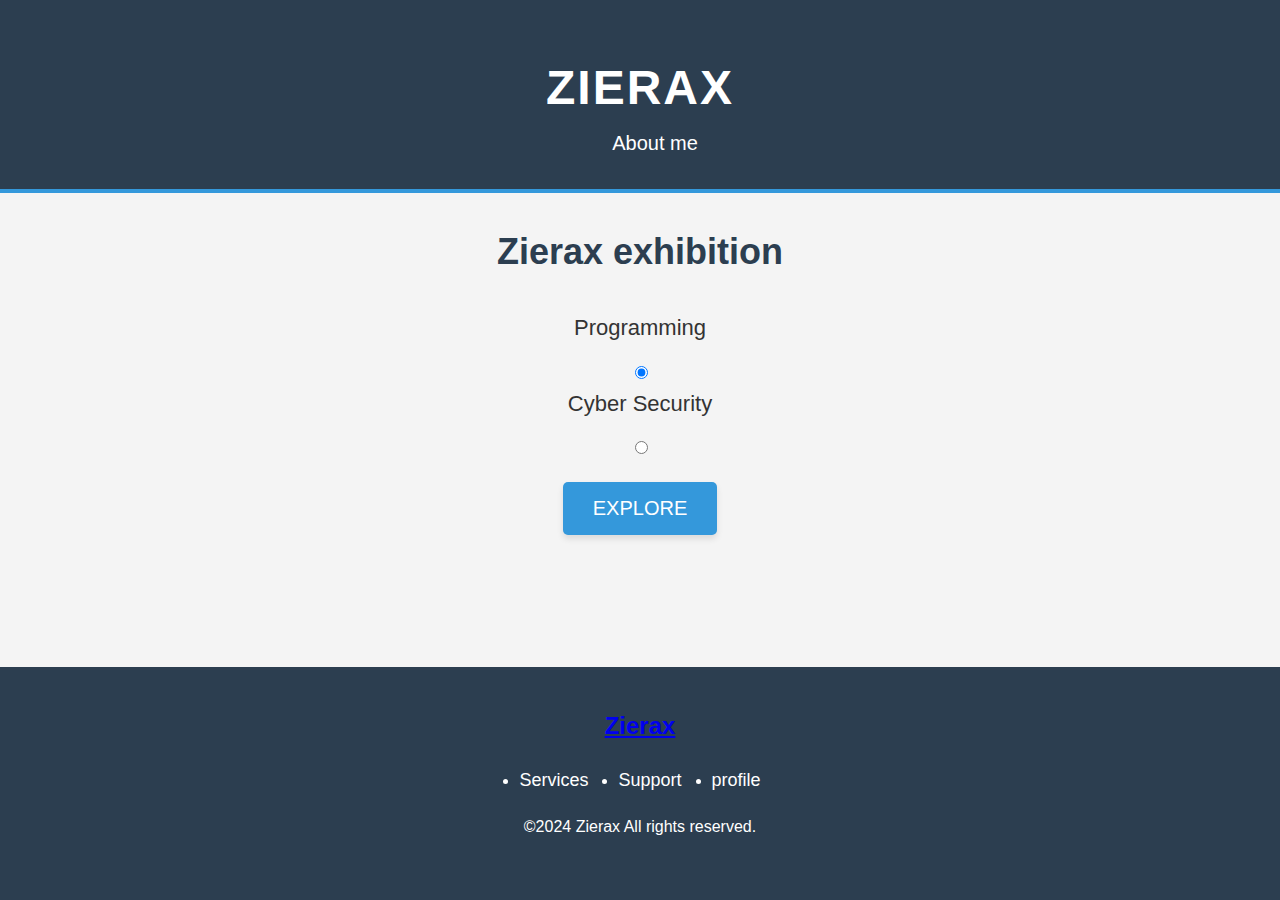
<file: Zierax store/index.html>
<!DOCTYPE html>
<html lang="en">
<head>
  <meta charset="UTF-8">
  <meta name="viewport" content="width=device-width, initial-scale=1.0">
  <title>Zierax</title>
  <link id="icon" rel="shortcut icon" href="images/favicon.ico" type="image/x-icon">


  <link rel="stylesheet" href="css/styles.css">
</head>
<body>
  <header>
    <nav class="navbar">
      <div class="container">
        <div class="brand">
          <h1>Zierax</h1>
        </div>
        <ul class="nav-links">
          <li><a href="https://github.com/Zierax">About me</a></li>       
        </ul>
      </div>
    </nav>
  </header>

  <main>
    <section id="services" class="section services">
      <div class="container">
        <h2>Zierax exhibition</h2>
        <form id="process-form">
          <label for="programming">Programming</label>
          <input type="radio" name="service" id="programming" value="Programming" checked>
          <br>
          <label for="cyber_security">Cyber Security</label>
          <input type="radio" name="service" id="cyber_security" value="Cyber security">
          <br>
          <button type="submit" id="process-button" id = "button">Explore</button>
        </form>
      </div>



  <footer>
    <div class="container">
      <div class="footer-content">
        <div class="footer-brand">
          <h1><a href="https://github.com/Zierax" target="_blank">Zierax</a><h1>

        </div>
        <div class="footer-links">
          <ul>
            <li><a href="store/services.html" id = "button">Services</a></li>
            <li><a href="store/support.html" id = "button">Support</a></li>
            <li><a href="store/team.html" id = "button">profile</a></li>
          </ul>
        </div>
      </div>
      <p>&copy;2024 Zierax All rights reserved.</p>
    </div>
  </footer>
  <script src="js/script.js"></script>
</body>
</html>
</file>
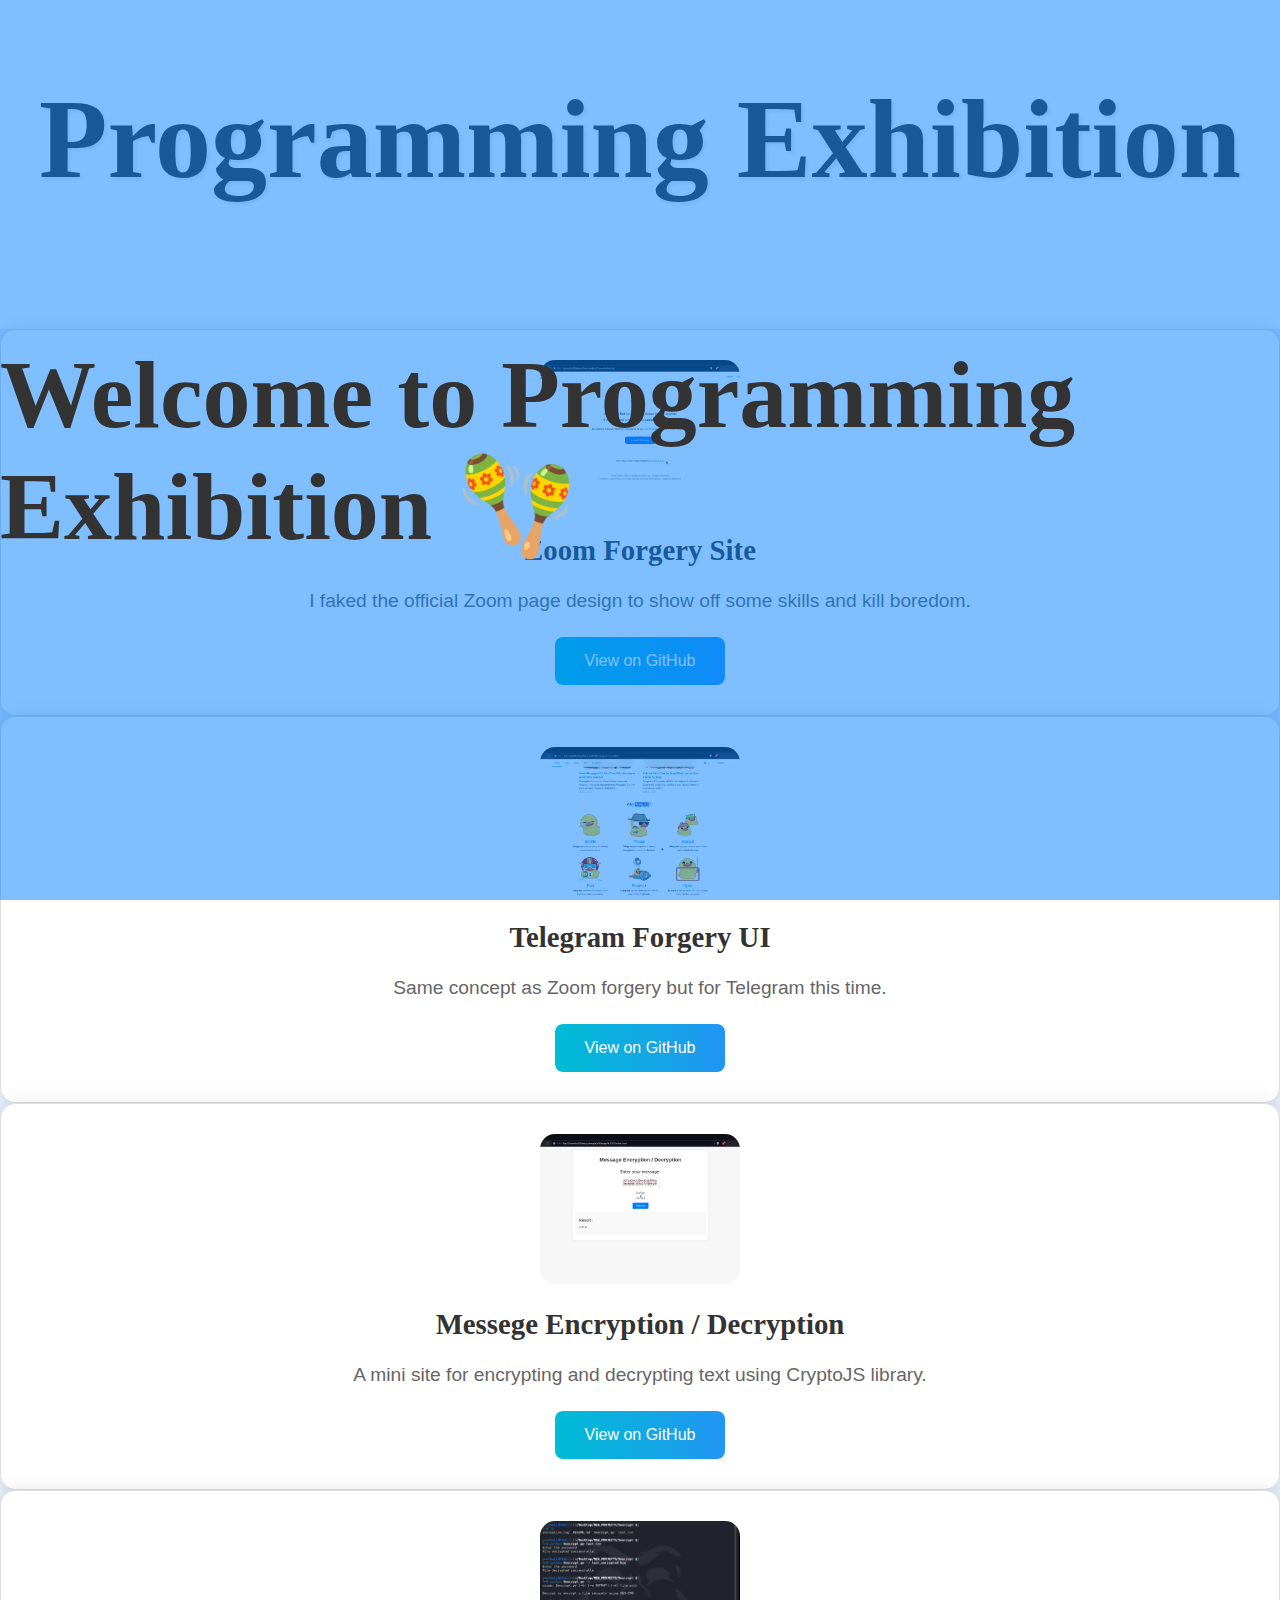
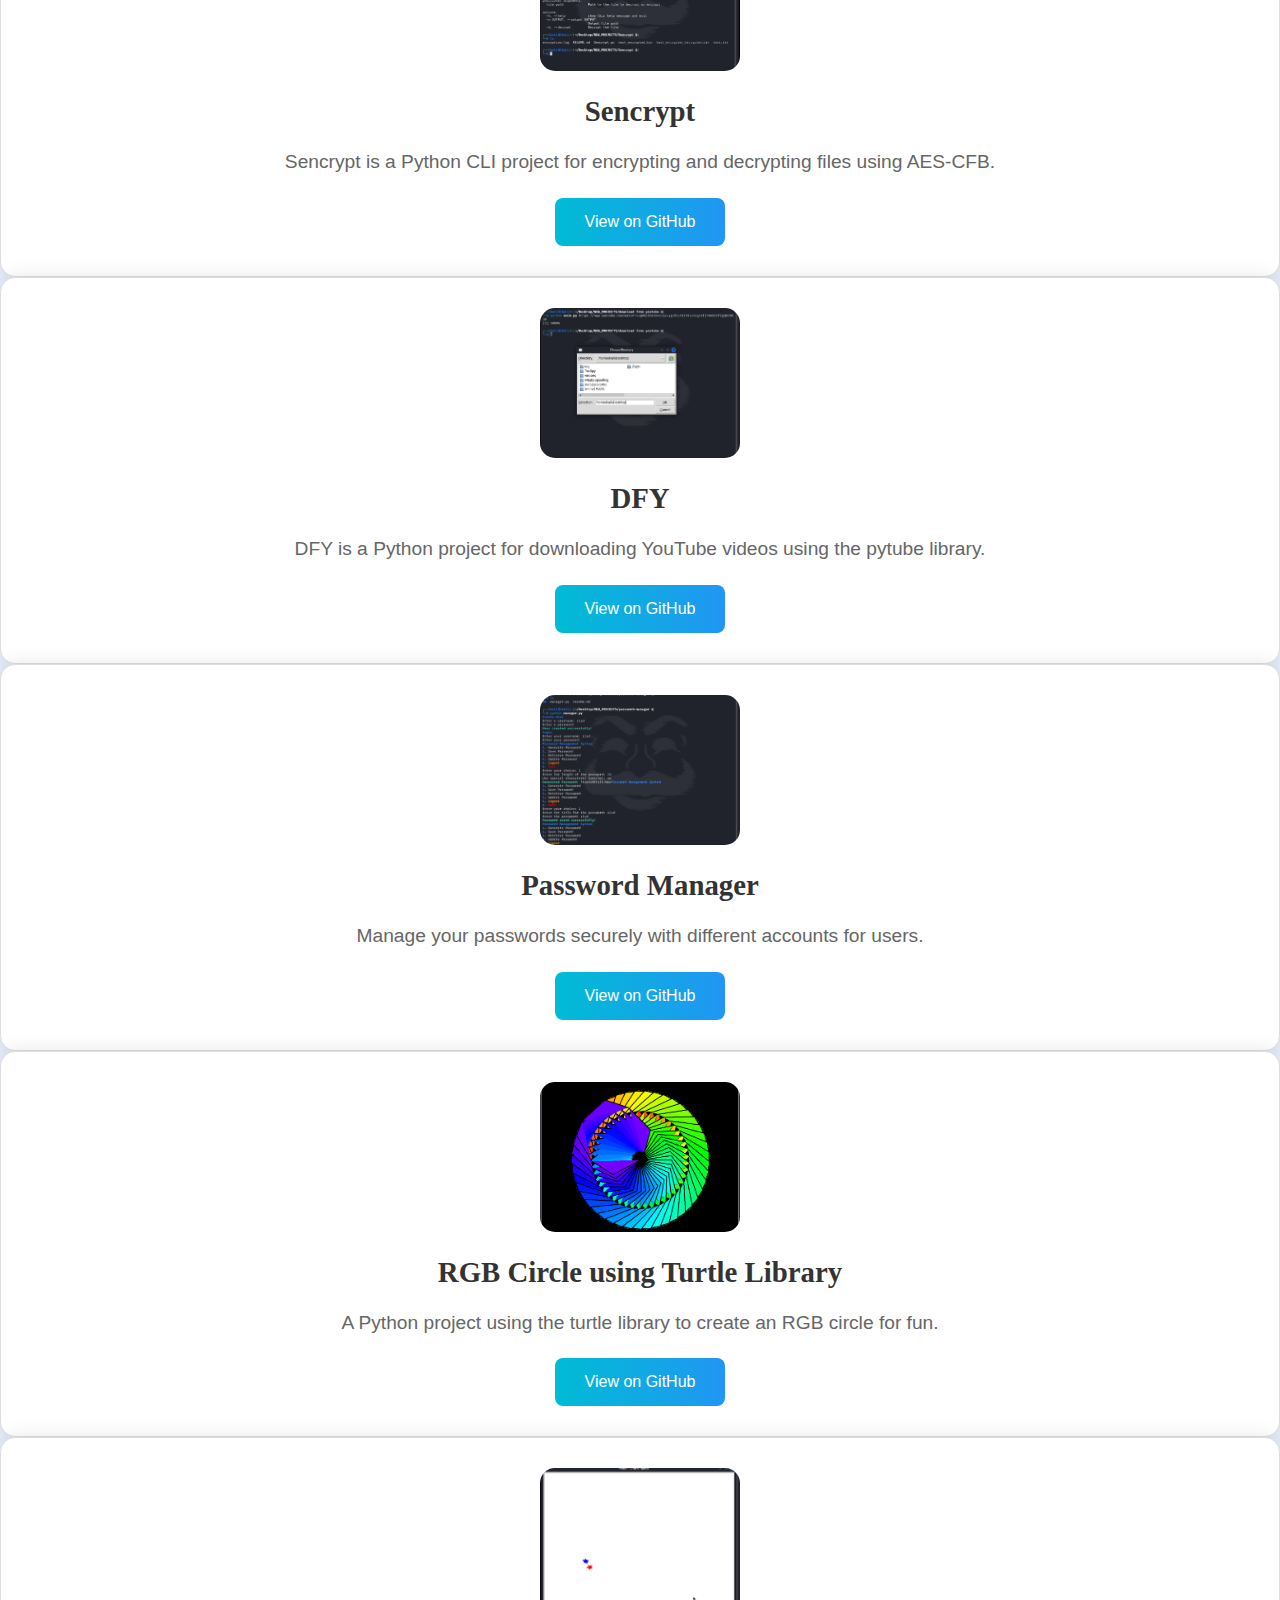
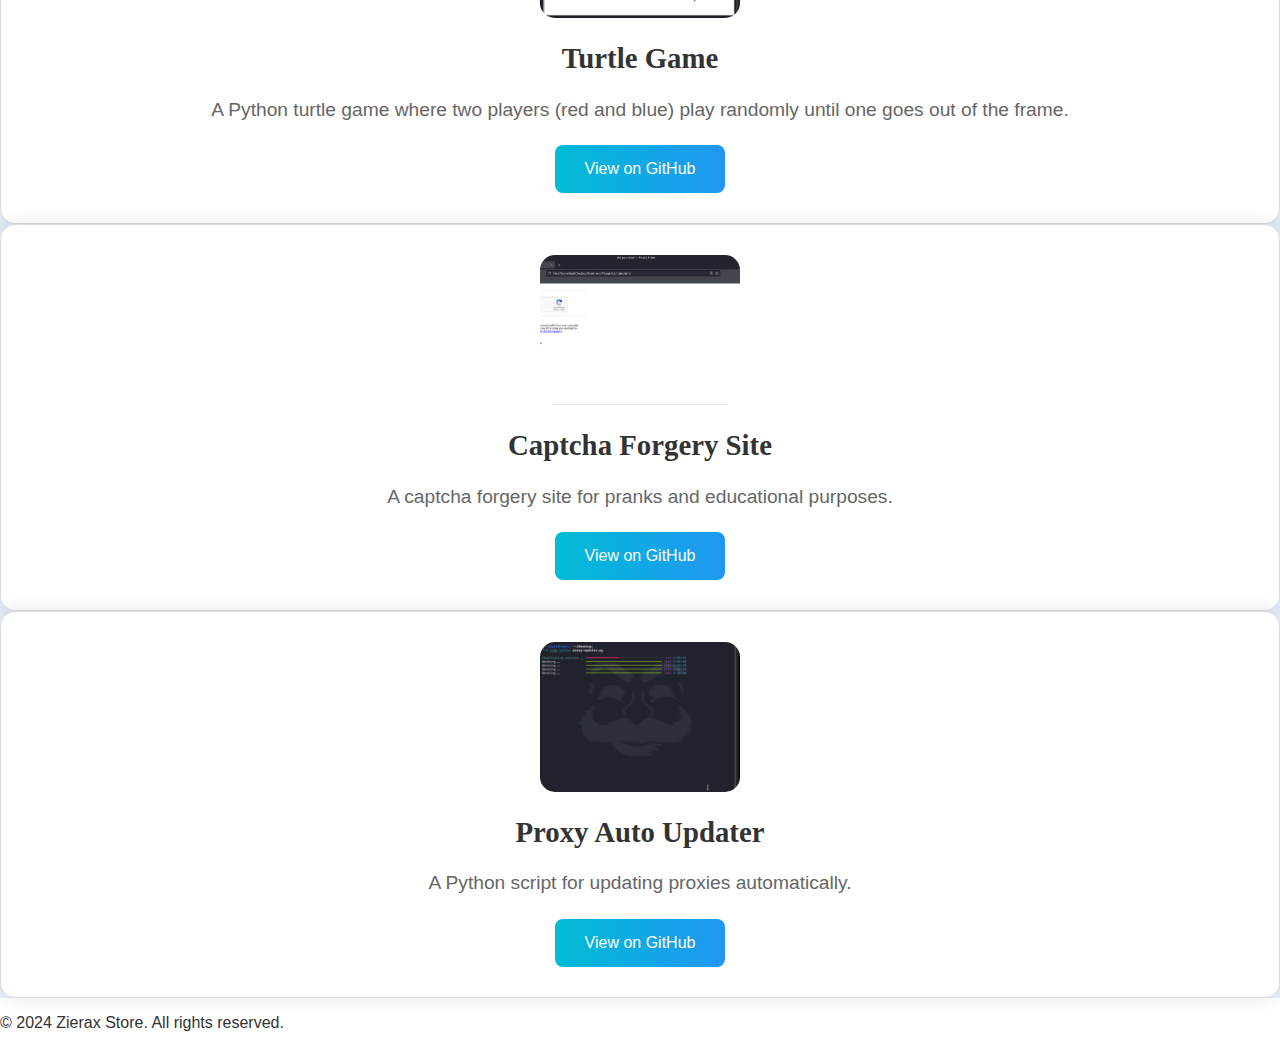
<file: Zierax store/store/programming.html>
<!DOCTYPE html>
<html lang="en">
<head>
  <meta charset="UTF-8">
  <meta name="viewport" content="width=device-width, initial-scale=1.0">
  <title>Programming Exhibition</title>
  <link rel="stylesheet" href="../store/css/pstyle.css">
</head>
<body>
  <div class="welcome-screen">
    <h1>Welcome to Programming Exhibition 🪇</h1>
  </div>
  <header>
    <div class="centered-heading"> <h1>Programming Exhibition</h1> </div>
  </header>
  
  <main>
    <section class="grid-container">
      <!-- Product 1 -->
      <div class="grid-item">
        <img src="images/image1.png" alt="zoom forgery ui">
        <h3>Zoom Forgery Site</h3>
        <p>I faked the official Zoom page design to show off some skills and kill boredom.</p>
        <a href="https://github.com/Zierax/zoom-forgery-site" target="_blank">View on GitHub</a>
      </div>

      <!-- Product 2 -->
      <div class="grid-item">
        <img src="images/image2.png" alt="telegram forgery ui">
        <h3>Telegram Forgery UI</h3>
        <p>Same concept as Zoom forgery but for Telegram this time.</p>
        <a href="https://github.com/Zierax/telegram-forgery-site" target="_blank">View on GitHub</a>
      </div>

      <!-- Product 3 -->
      <div class="grid-item">
        <img src="images/image3.png" alt="messege encryption / decryption">
        <h3>Messege Encryption / Decryption</h3>
        <p>A mini site for encrypting and decrypting text using CryptoJS library.</p>
        <a href="https://github.com/Zierax/Message-Encryption-Decryption" target="_blank">View on GitHub</a>
      </div>

      <!-- Product 4 -->
      <div class="grid-item">
        <img src="images/Sencrypt.png" alt="Sencrypt">
        <h3>Sencrypt</h3>
        <p>Sencrypt is a Python CLI project for encrypting and decrypting files using AES-CFB.</p>
        <a href="https://github.com/Zierax/Sencrypt" target="_blank">View on GitHub</a>
      </div>

      <!-- Product 5 -->
      <div class="grid-item">
        <img src="images/DFY.png" alt="DFY">
        <h3>DFY</h3>
        <p>DFY is a Python project for downloading YouTube videos using the pytube library.</p>
        <a href="https://github.com/Zierax/DFY" target="_blank">View on GitHub</a>
      </div>

      <!-- Product 6 -->
      <div class="grid-item">
        <img src="images/passm.png" alt="password manager">
        <h3>Password Manager</h3>
        <p>Manage your passwords securely with different accounts for users.</p>
        <a href="https://github.com/Zierax/password-manager" target="_blank">View on GitHub</a>
      </div>

      <!-- Product 7 -->
      <div class="grid-item">
        <img src="images/RT.png" alt="RGB turtle">
        <h3>RGB Circle using Turtle Library</h3>
        <p>A Python project using the turtle library to create an RGB circle for fun.</p>
        <a href="https://github.com/Zierax/python-turtle-projects/blob/main/Rgb%20circle.py" target="_blank">View on GitHub</a>
      </div>

      <!-- Product 8 -->
      <div class="grid-item">
        <img src="images/TG.png" alt="turtle game">
        <h3>Turtle Game</h3>
        <p>A Python turtle game where two players (red and blue) play randomly until one goes out of the frame.</p>
        <a href="https://github.com/Zierax/python-turtle-projects/blob/main/turtle%20game.py" target="_blank">View on GitHub</a>
      </div>

      <!-- Product 9 -->
      <div class="grid-item">
        <img src="images/captcah.png" alt="captcha">
        <h3>Captcha Forgery Site</h3>
        <p>A captcha forgery site for pranks and educational purposes.</p>
        <a href="https://github.com/Zierax/captcha-forgery-site" target="_blank">View on GitHub</a>
      </div>

      <!-- Product 10 -->
      <div class="grid-item">
        <img src="images/pu.png" alt="proxy-updater">
        <h3>Proxy Auto Updater</h3>
        <p>A Python script for updating proxies automatically.</p>
        <a href="https://github.com/Zierax/proxy-auto-updater" target="_blank">View on GitHub</a>
      </div>

    </section>
  </main>

  <footer>
    <p>&copy; 2024 Zierax Store. All rights reserved.</p>
  </footer>

  <script src="js/pscript.js"></script>
</body>
</html>
</file>
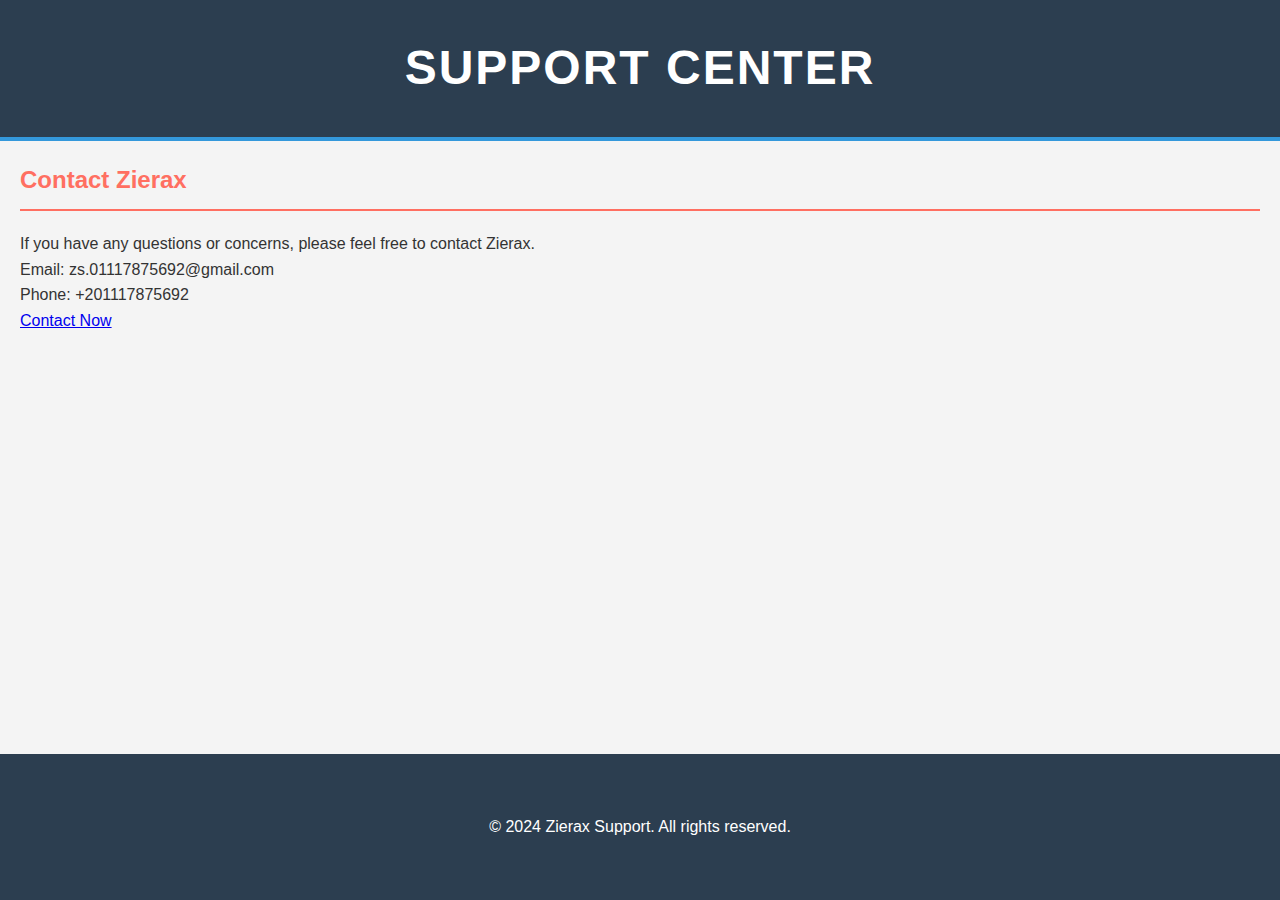
<file: Zierax store/store/support.html>
<!DOCTYPE html>
<html lang="en">
<head>
  <meta charset="UTF-8">
  <meta name="viewport" content="width=device-width, initial-scale=1.0">
  <title>Support Page</title>
  <link rel="stylesheet" href="css/sstyles.css">
</head>
<body>
  <header>
    <h1>Support Center</h1>
  </header>

  <main>


    <section id="contact">
      <h2>Contact Zierax</h2>
      <p>If you have any questions or concerns, please feel free to contact Zierax.</p>
      <p>Email: zs.01117875692@gmail.com</p>
      <p>Phone: +201117875692</p>
      <a href="https://github.com/Zierax" id = "button" target="_blank">Contact Now</a>

    </section>
  </main>

  <footer>
    <p>&copy; 2024 Zierax Support. All rights reserved.</p>
  </footer>
</body>
</html>
</file>
<file: Zierax store/store/css/pstyle.css>
body {
  margin: 0;
  padding: 0;
  font-family: 'Montserrat', sans-serif;
  color: #333333;
}

h1, h2, h3 {
  font-family: 'Merriweather', serif;
}


.container {
  max-width: 1140px; 
  margin: 0 auto;
  padding: 20px;
}

.welcome-screen {
  display: flex;
  justify-content: center;
  align-items: center;
  font-size: 3rem; /* Adjust font size as needed */
  background-color: rgba(0, 128, 255, 0.5); /* Increased opacity for the background */
  position: fixed;
  top: 0;
  left: 0;
  width: 100%;
  height: 100%;
  z-index: 9999;
  transition: opacity 1s ease-in-out;
  opacity: 1; /* Initial opacity */
}

.welcome-message {
  color: #0033cc; /* Dark blue color for the message */
  font-size: 4rem; /* Larger font size for the message */
  transition: opacity 2s ease-in-out; /* Smooth transition for the message */
  opacity: 1; /* Initial opacity */
}

.welcome-screen.hide-welcome .welcome-message {
  opacity: 0; /* Hide the message when welcome screen is hidden */
}

.welcome-screen.hide-welcome {
  opacity: 0; /* Hide the welcome screen */
  pointer-events: none; /* Disable pointer events */
}


@keyframes fade-out {
  0% {
    opacity: 1;
  }
  100% {
    opacity: 0;
  }
}
.main-content {
  opacity: 0;
  transition: opacity 1s ease-in-out;
}

header {
  text-align: center;
  margin-bottom: 50px;
  font-size: 3.5rem;
  font-weight: bold;
  color: #333333;
  text-shadow: 2px 2px 4px rgba(0, 0, 0, 0.1);
}

header h1 {
  text-align: center;
}

.grid-container {
  background-color: #e8f0fe;
  grid-template-columns: repeat(auto-fit, minmax(200px, 1fr)); 
  grid-gap: 20px;
  grid-auto-flow: column;
}


.grid-item {
  border: 1px solid #ddd;
  padding: 30px;
  text-align: center;
  border-radius: 15px;
  background-color: #ffffff;
  border-color: #ddd;
  box-shadow: 0 0 20px rgba(0, 0, 0, 0.1);
  transition: all 0.3s ease-in-out;
}

.grid-item img.image-preview {
  border: 5px solid #f0f8ff; 
  transition: border-color 0.5s ease-in-out; 
}

.grid-item a:hover img.image-preview {
  border-color: #007bff; 
}


.grid-item:hover {
  transform: translateY(-5px);
  box-shadow: 0 0 25px rgba(0, 0, 0, 0.2);
}

.grid-item img {
  max-width: 25%; 
  height: auto;
  border-radius: 15px;
  margin-bottom: 20px;
  cursor: pointer; 
  transition: transform 0.3s ease-in-out;
  width: 200px; 
  height: 150px; 
  object-fit: cover;
}

.grid-item img:hover {
  transform: scale(1.2); 
}

.centered-heading {
  display: flex;
  justify-content: center;
  align-items: center;
}




.grid-item h3 {
  margin: 0;
  font-size: 1.8rem;
  font-weight: bold;
  color: #333333;
}

.grid-item p {
  font-size: 1.2rem;
  line-height: 1.6;
  color: #666666;
  margin-bottom: 20px;
}

.grid-item a {
  display: inline-block;
  padding: 15px 30px;
  text-decoration: none;
  border-radius: 8px;
  color: #ffffff;
  background: linear-gradient(to right, #00bcd4, #2196f3);
  transition: all 0.3s ease-in-out;
}

.grid-item:hover {
  box-shadow: 0 0 25px rgba(0, 0, 0, 0.2);
  transform: translateY(-5px);
}

.grid-item a:hover {
  transform: translateY(-3px);
  box-shadow: 0 0 15px rgba(0, 0, 0, 0.3);
}

.grid-item {
  cursor: pointer;
}
.grid-item a.more-link {
  background-color: #e8f0fe;
  color: #333333;
  border: 1px solid #ddd;
  font-size: 1.4rem;
  font-weight: normal;
  padding: 10px 20px;
}

.grid-item a.more-link:hover {
  background-color: #d1daff;
  color: #2196f3;
  box-shadow: 0 0 10px rgba(0, 0, 0, 0.2);
}

.grid-container {
  margin-top: 50px;
}

.more-info {
  display: none;
  margin-top: 20px;
}

.grid-item:hover .more-info {
  display: block;
}

.more-info p {
  font-size: 1.1rem;
  line-height: 1.8;
  margin-bottom: 10px;
}

.more-info ul {
  list-style: none;
  padding: 0;
}

.more-info ul li {
  margin-bottom: 5px;
  line-height: 1.6;
}

.skills-section {
  background-color: #f5f5f5;
  padding: 50px 0;
  text-align: center;
}

.skills-section h2 {
  font-size: 2.8rem;
  margin-bottom: 30px;
}

.skills-list {
  display: flex;
  justify-content: center;
  flex-wrap: wrap;
}

.skill-item {
  margin: 10px;
  padding: 20px;
  border-radius: 15px;
  background-color: #ffffff;
  box-shadow: 0 0 10px rgba(0, 0, 0, 0.1);
  transition: all 0.3s ease-in-out;
}

.skill-item:hover {
  box-shadow: 0 0 15px rgba(0, 0, 0, 0.2);
  transform: translateY(-5px);
}

.skill-item h4 {
  font-size: 1.6rem;
  font-weight: bold;
  margin-bottom: 10px;
}

.skill-item p {
  font-size: 1.1rem;
  line-height: 1.6;
  color: #666666;
}

.contact-section {
  background-color: #e8f0fe;
  padding: 50px 0;
  text-align: center;
}

.contact-section h2 {
  font-size: 2.8rem;
  margin-bottom: 30px;
}

.contact-info {
  display: flex;
  justify-content: center;
  flex-wrap: wrap;
}

.contact-item {
  margin: 10px;
  padding: 20px;
  border-radius: 15px;
  background-color: #ffffff;
  box-shadow: 0 0 10px rgba(0, 0, 0, 0.1);
  transition: all 0.3s ease-in-out;
}

.contact-item:hover {
  box-shadow: 0 0 15px rgba(0, 0, 0, 0.2);
  transform: translateY(-5px);
}

.contact-item h4 {
  font-size: 1.6rem;
  font-weight: bold;
}

.contact-section h2 {
  font-size: 2.8rem;
  margin-bottom: 30px;
}

.contact-info {
  display: flex;
  justify-content: center;
  flex-wrap: wrap;
}

.contact-item {
  margin: 10px;
  padding: 20px;
  border-radius: 15px;
  background-color: #ffffff;
  box-shadow: 0 0 10px rgba(0, 0, 0, 0.1);
  transition: all 0.3s ease-in-out;
}

.contact-item:hover {
  box-shadow: 0 0 15px rgba(0, 0, 0, 0.2);
  transform: translateY(-5px);
}

.contact-item h4 {
  font-size: 1.6rem;
  font-weight: bold;
  margin-bottom: 10px;
}

.contact-item p {
  font-size: 1.1rem;
  line-height: 1.6;
  color: #666666;
}

.contact-item a {
  display: inline-block;
  padding: 10px 20px;
  text-decoration: none;
  border-radius: 8px;
  color: #ffffff;
  background: linear-gradient(to right, #00bcd4, #2196f3);
  transition: all 0.3s ease-in-out;
}

.contact-item a:hover {
  transform: translateY(-3px);
  box-shadow: 0 0 15px rgba(0, 0, 0, 0.3);
}


.about-section {
  background-color: #f5f5f5;
  padding: 50px 0;
  text-align: center;
}

.about-section h2 {
  font-size: 2.8rem;
  margin-bottom: 30px;
}

.about-text {
  font-size: 1.4rem;
  line-height: 1.8;
  margin: 0 auto;
  max-width: 800px;
}


.footer {
  background-color: #333333;
  color: #ffffff;
  padding: 20px 0;
  text-align: center;
}

.footer p {
  font-size: 1.1rem;
  line-height: 1.6;
  margin-bottom: 10px;
}

.footer a {
  color: #ffffff;
  text-decoration: none;
  transition: all 0.3s ease-in-out;
}

.footer a:hover {
  color: #e8f0fe;
}


.back-to-top {
  position: fixed;
  bottom: 20px;
  right: 20px;
  z-index: 999;
  cursor: pointer;
  display: none;
  transition: all 0.3s ease-in-out;
}

.back-to-top:hover {
  transform: scale(1.1);
}

.back-to-top img {
  width: 40px;
  height: 40px;
}
</file>
<file: Zierax store/css/styles.css>
/* Reset browser defaults */
body, h1, h2, h3, h4, p, ul, li, button {
    margin: 0;
    padding: 0;
    font-family: 'Poppins', sans-serif;
    box-sizing: border-box;
}
/* Body styles */
body {
    background-color: #f4f4f4;
    color: #333;
    line-height: 1.6;
}

/* Container styles */
.container {
    max-width: 1200px;
    margin: 0 auto;
    padding: 0 20px;
}

/* Header styles */
header {
    background-color: #2c3e50;
    color: #fff;
    padding: 30px 0;
    text-align: center;
    border-bottom: 4px solid #3498db;
    position: relative;
}

header h1 {
    margin: 0;
    font-size: 48px;
    letter-spacing: 2px;
    text-transform: uppercase;
}

/* Navigation styles */
nav.navbar {
    display: flex;
    justify-content: center;
    align-items: center;
    margin-top: 20px;
}

.nav-links {
    list-style-type: none;
}

.nav-links li {
    margin-left: 30px;
}

.nav-links li a {
    color: #fff;
    text-decoration: none;
    font-size: 20px;
    transition: color 0.3s ease;
}

.nav-links li a:hover {
    color: #3498db;
}

/* Main content styles */
main {
    padding: 30px 0;
}

/* Services section styles */
.services {
    margin-bottom: 50px;
    text-align: center;
}

.services h2 {
    font-size: 36px;
    margin-bottom: 30px;
    color: #2c3e50;
}

.services label {
    font-size: 22px;
    display: block;
    margin-bottom: 15px;
    cursor: pointer;
    transition: color 0.3s ease;
}

.services label:hover {
    color: #3498db;
}

/* Button styles */
button {
    background-color: #3498db;
    color: #fff;
    border: none;
    padding: 15px 30px;
    font-size: 20px;
    cursor: pointer;
    transition: background-color 0.3s ease;
    border-radius: 5px;
    outline: none;
    display: inline-block;
    margin-top: 20px;
    text-transform: uppercase;
    box-shadow: 0 4px 6px rgba(0, 0, 0, 0.1);
}

button:hover {
    background-color: #2980b9;
}

/* Footer styles */
/* Footer styles */
footer {
    background-color: #2c3e50;
    color: #fff;
    padding: 40px 0;
    text-align: center;
    position: fixed;
    bottom: 0;
    width: 100%;
}

footer p {
    margin: 20px 0;
}

/* Footer brand */
.footer-brand h1 {
    font-size: 24px;
    color: #fff;
    margin-bottom: 20px;
}

/* Footer links */
.footer-links ul {
    display: flex;
    justify-content: center;
}

.footer-links ul li {
    margin: 0 15px;
}

.footer-links ul li a {
    color: #fff;
    text-decoration: none;
    font-size: 18px;
    transition: color 0.3s ease;
}

.icon {
    border-radius: 50%;
    overflow: hidden;
  }

.footer-links ul li a:hover {
    color: rgb(0, 255, 242);
}

/* Copyright */
.footer-copyright {
    font-size: 14px;
    color: #fff;
}


/* Responsive styles */
@media only screen and (max-width: 768px) {
    .container {
        padding: 0 10px;
    }

    header h1 {
        font-size: 36px;
    }

    .nav-links li a {
        font-size: 18px;
    }

    .services h2 {
        font-size: 28px;
    }

    .services label {
        font-size: 18px;
    }

    button {
        padding: 12px 24px;
        font-size: 18px;
    }
}
</file>
<file: Zierax store/store/css/sstyles.css>
/* Reset browser defaults */
body, h1, h2, h3, h4, p, ul, li, button {
    margin: 0;
    padding: 0;
    font-family: 'Poppins', sans-serif;
    box-sizing: border-box;
}
/* Body styles */
body {
    background-color: #f4f4f4;
    color: #333;
    line-height: 1.6;
}



/* Header styles */
header {
    background-color: #2c3e50;
    color: #fff;
    padding: 30px 0;
    text-align: center;
    border-bottom: 4px solid #3498db;
    position: relative;
}

header h1 {
    margin: 0;
    font-size: 48px;
    letter-spacing: 2px;
    text-transform: uppercase;
}
  
nav.navbar {
    display: flex;
    justify-content: center;
    align-items: center;
    margin-top: 20px;
}

.nav-links {
    list-style-type: none;
}

.nav-links li {
    margin-left: 30px;
}





  
  main {
    padding: 20px;
    button {
        background-color: #3498db;
        color: #fff;
        border: none;
        padding: 15px 30px;
        font-size: 20px;
        cursor: pointer;
        transition: background-color 0.3s ease;
        border-radius: 5px;
        outline: none;
        display: inline-block;
        margin-top: 20px;
        text-transform: uppercase;
        box-shadow: 0 4px 6px rgba(0, 0, 0, 0.1);
    }
  }
  button {
    background-color: #3498db;
    color: #fff;
    border: none;
    padding: 15px 30px;
    font-size: 20px;
    cursor: pointer;
    transition: background-color 0.3s ease;
    border-radius: 5px;
    outline: none;
    display: inline-block;
    margin-top: 20px;
    text-transform: uppercase;
    box-shadow: 0 4px 6px rgba(0, 0, 0, 0.1);
}
  
  h2 {
    color: #ff6f61; /* Red heading color */
    margin-bottom: 20px; /* Add margin bottom for spacing */
    border-bottom: 2px solid #ff6f61; /* Red underline */
    padding-bottom: 10px; /* Adjust padding for underline */
  }
  
  ul {
    padding: 0;
  }
  
  li {
    margin-bottom: 20px;
    font-size: 1.1rem; /* Slightly larger font size */
  }
  
  footer {
    background-color: #2c3e50;
    color: #fff;
    padding: 40px 0;
    text-align: center;
    position: fixed;
    bottom: 0;
    width: 100%;
}

footer p {
    margin: 20px 0;
}

/* Footer brand */
.footer-brand h1 {
    font-size: 24px;
    color: #fff;
    margin-bottom: 20px;
}

/* Footer links */
.footer-links ul {
    display: flex;
    justify-content: center;
}

.footer-links ul li {
    margin: 0 15px;
}

.footer-links ul li a {
    color: #fff;
    text-decoration: none;
    font-size: 18px;
    transition: color 0.3s ease;
}

.icon {
    border-radius: 50%;
    overflow: hidden;
  }

.footer-links ul li a:hover {
    color: rgb(0, 255, 242);
}

/* Copyright */
.footer-copyright {
    font-size: 14px;
    color: #fff;
}
</file>
